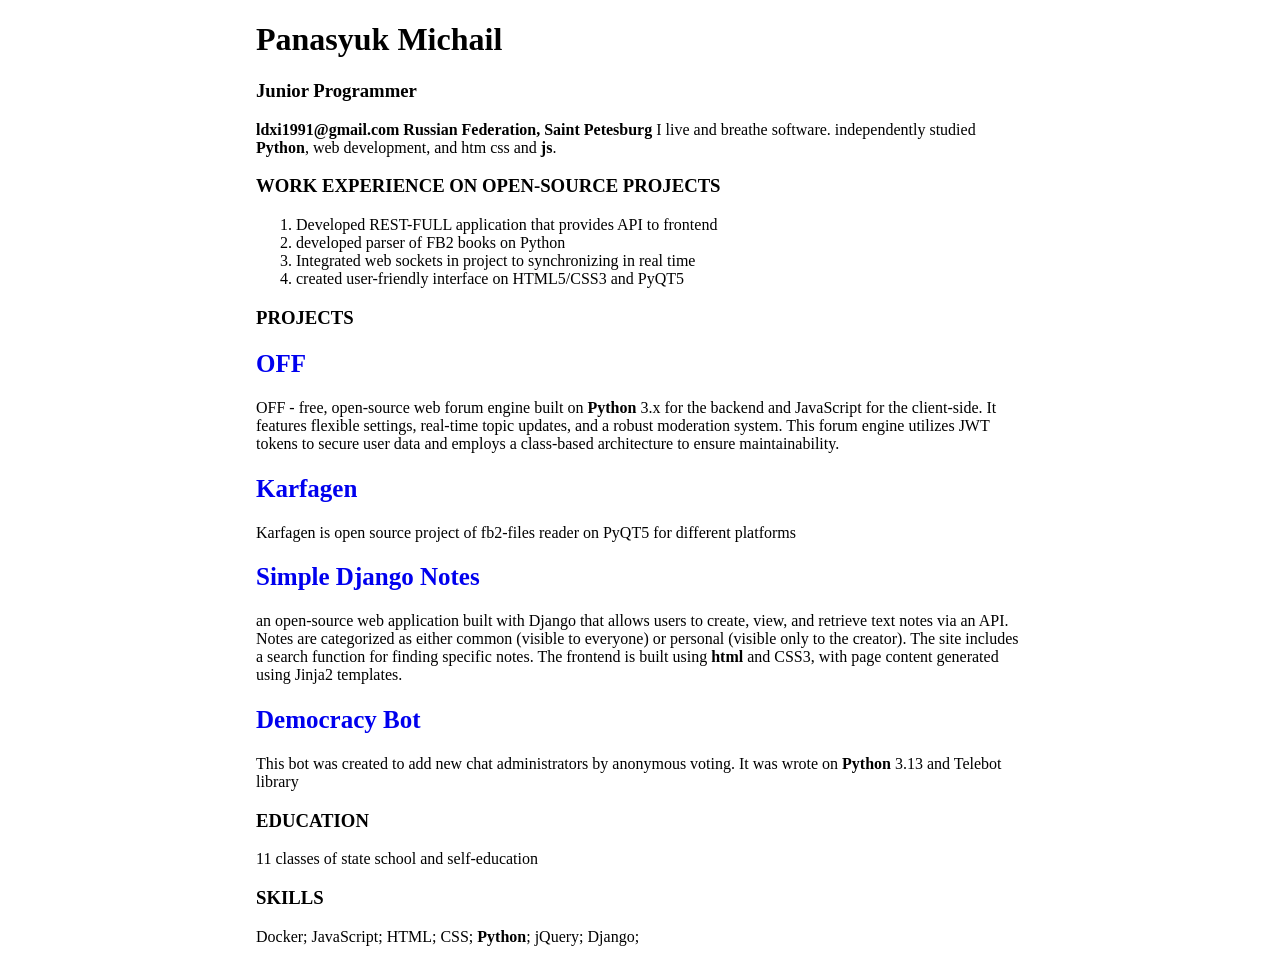
<file: index.html>
<!DOCTYPE html>
<html>
<head>
    <link rel="stylesheet" href="style.css">
    <title>Resume</title>
</head>
<body>
<H1>Panasyuk Michail</H1>
<h3>Junior Programmer</h3>
<b>ldxi1991@gmail.com Russian Federation, Saint Petesburg</b>

I live and breathe software. independently studied <b>Python</b>, web development, and htm css and <b>js</b>.
<H3>WORK EXPERIENCE ON OPEN-SOURCE PROJECTS</H3>

<!--Developed REST-FULL application, used websockets, jwt auth tokens, build dekstop on PyQT5, build a telegram bot-->

<ol>
    <li>
        Developed REST-FULL application that provides API to frontend
    </li>
    <LI>
        developed parser of FB2 books on Python
    </LI>
    <li>
        Integrated web sockets in project to synchronizing in real time
    </li>
    <li>
        created user-friendly interface on HTML5/CSS3 and PyQT5
    </li>
</ol>

<H3>PROJECTS</H3>

<H4><a href = "https://github.com/kotKolil/OFF">OFF</a></h4>
OFF - free, open-source web forum engine built on <b>Python</b> 3.x for the backend and JavaScript for the client-side. It features flexible settings, real-time topic updates, and a robust moderation system. This forum engine utilizes JWT tokens to secure user data and employs a class-based architecture to ensure maintainability.

<H4><a href = "https://github.com/kotKolil/karfagen">Karfagen</a></H4>
Karfagen is open source project of fb2-files reader on PyQT5 for different platforms

<h4><a href="https://github.com/kotKolil/simple-django-notes">Simple Django Notes</a></h4>
an open-source web application built with Django that allows users to create, view, and retrieve text notes via an API. Notes are categorized as either common (visible to everyone) or personal (visible only to the creator). The site includes a search function for finding specific notes. The frontend is built using <b>html</b> and CSS3, with page content generated using Jinja2 templates.

<h4><a href = "https://github.com/kotKolil/democracyBot">Democracy Bot</a></h4>
This bot was created to add new chat administrators by anonymous voting. It was wrote on <b>Python</b> 3.13 and Telebot library
<H3>EDUCATION</H3>
11 classes of state school and self-education


<h3>SKILLS</h3>
Docker; JavaScript; HTML; CSS; <b>Python</b>; jQuery; Django;
</body>
</html>
</file>
<file: style.css>
body {
    width: 60vw;
    margin-left: auto;
    margin-right: auto;
}

a {
    font-size: 25px;
    text-decoration: none;
}

a:visited {
    color: blue;
}

a:hover {
    color: red;
}
</file>
